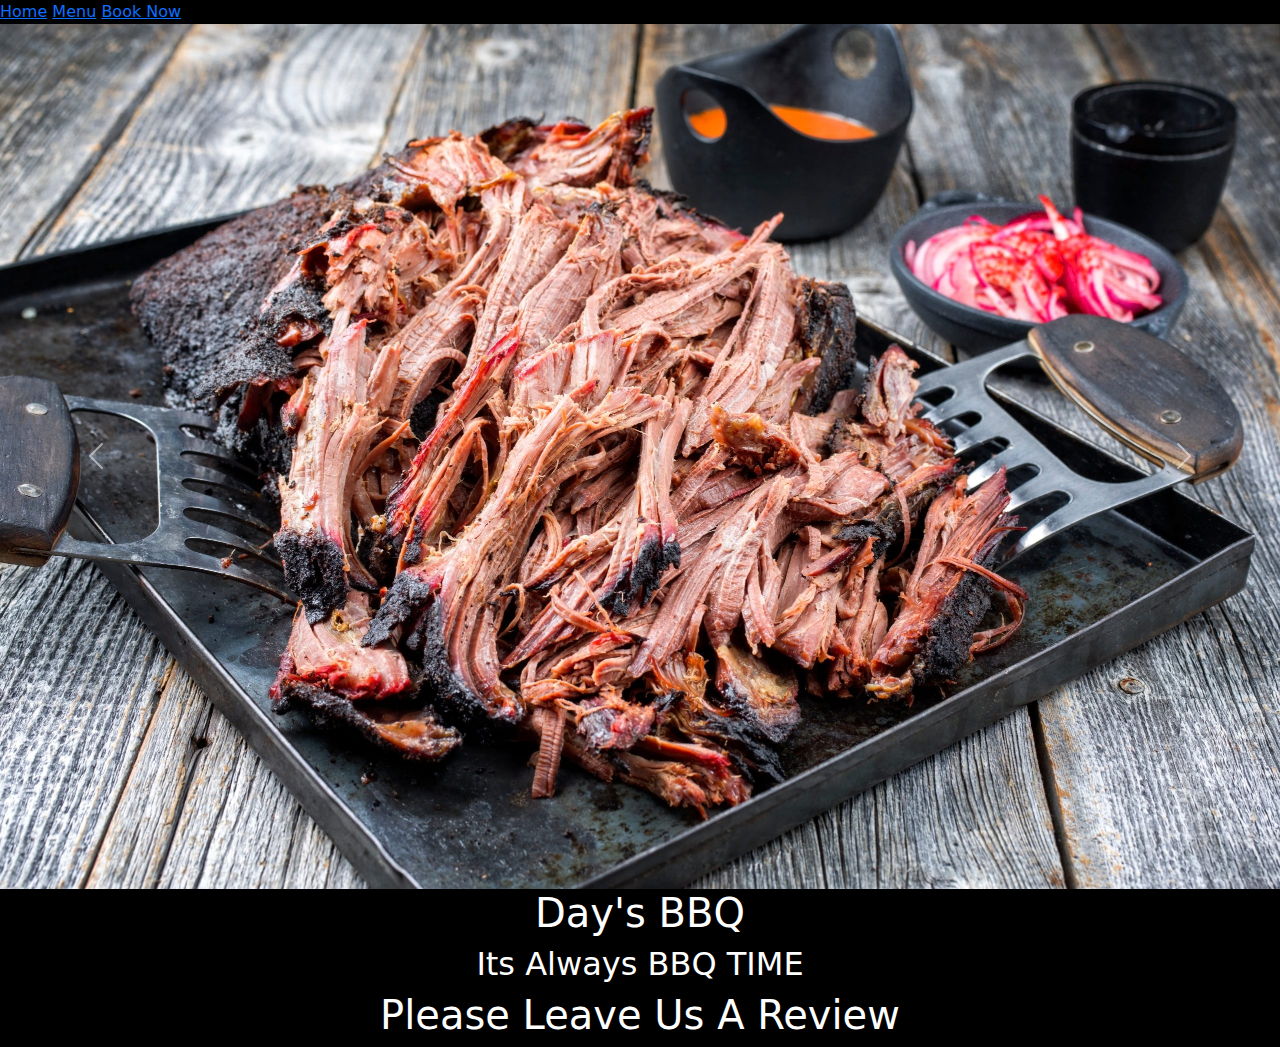
<file: Index.html>
<!DOCTYPE html>
<html lang="en">
<head>
    <meta charset="UTF-8">
    <meta name="viewport" content="width=device-width, initial-scale=1.0">
    <title>Day's BBQ</title>
    <link href="https://cdn.jsdelivr.net/npm/bootstrap@5.3.3/dist/css/bootstrap.min.css" rel="stylesheet" integrity="sha384-QWTKZyjpPEjISv5WaRU9OFeRpok6YctnYmDr5pNlyT2bRjXh0JMhjY6hW+ALEwIH" crossorigin="anonymous">
    <link rel="stylesheet" href="./style/style.css">
</head>
<body>
    <header>
        <nav> 
            <a href="./Index.html">Home</a>
            <a href="./Menu.html">Menu</a>
            <a href="./BookNow.html">Book Now</a>
        </nav>
    </header>
    <main>
        <section>
            <div id="carouselExample" class="carousel slide">
                <div class="carousel-inner">
                  <div class="carousel-item active">
                    <img src="./images/Pulled-Beef--scaled.jpg" class="d-block w-100" alt="...">
                </div>
                <button class="carousel-control-prev" type="button" data-bs-target="#carouselExample" data-bs-slide="prev">
                  <span class="carousel-control-prev-icon" aria-hidden="true"></span>
                  <span class="visually-hidden">Previous</span>
                </button>
                <button class="carousel-control-next" type="button" data-bs-target="#carouselExample" data-bs-slide="next">
                  <span class="carousel-control-next-icon" aria-hidden="true"></span>
                  <span class="visually-hidden">Next</span>
                </button>
            </div>
        </section>
    </main>
    <h1>Day's BBQ</h1>
    <h2>Its Always BBQ TIME</h2>
        <script src="https://cdn.jsdelivr.net/npm/bootstrap@5.3.3/dist/js/bootstrap.bundle.min.js" integrity="sha384-YvpcrYf0tY3lHB60NNkmXc5s9fDVZLESaAA55NDzOxhy9GkcIdslK1eN7N6jIeHz" crossorigin="anonymous"></script>
</body>
<footer>
  <h1>Please Leave Us A Review</h1>    
</footer>
</html>
</file>
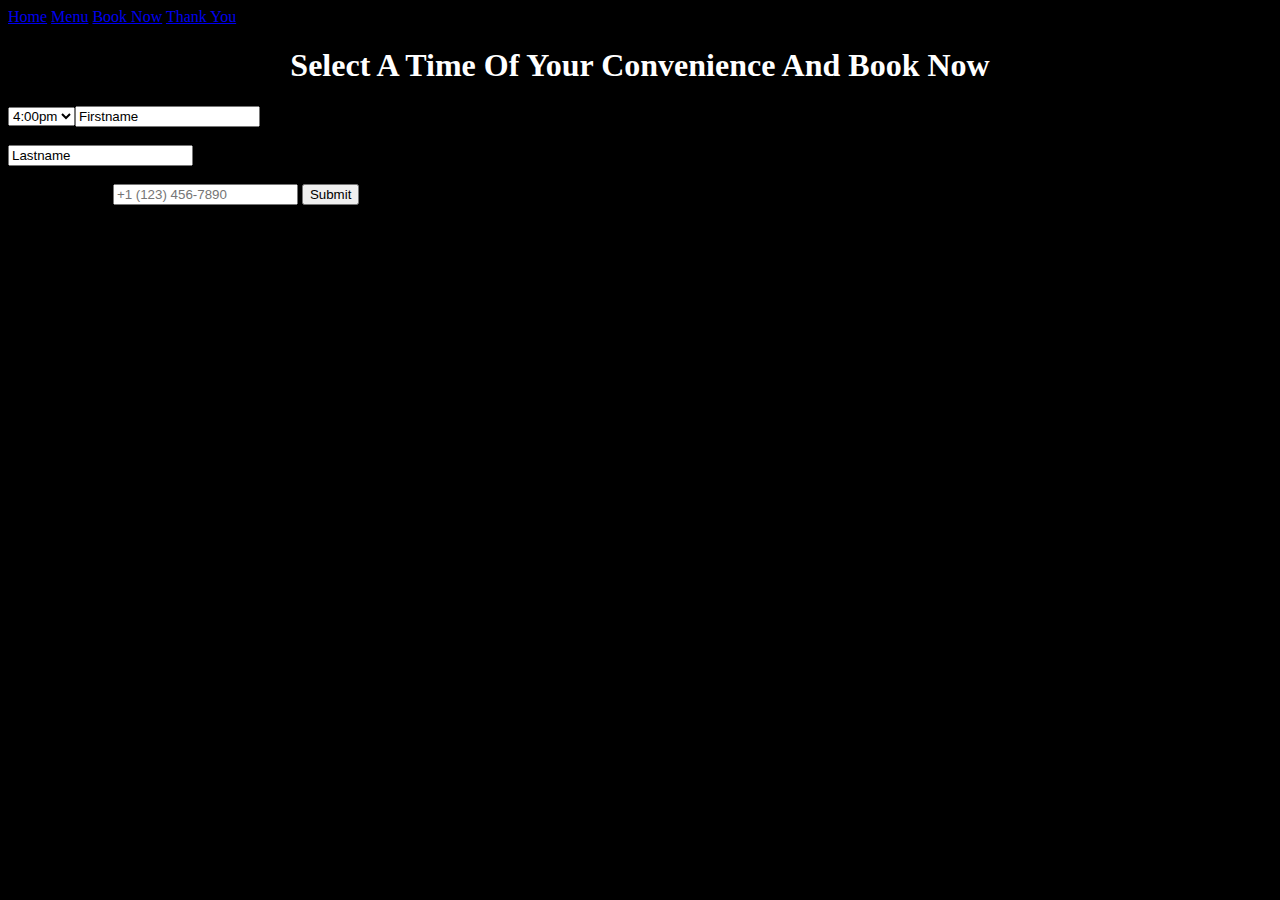
<file: bookNow.html>
<!DOCTYPE html>
<html lang="en">
<head>
    <meta charset="UTF-8">
    <meta name="viewport" content="width=device-width, initial-scale=1.0">
    <title>Book Now</title>
    <link rel="stylesheet" href="./style/style.css">
</head>

<body class="black">
    <header class="white">
        <nav>
            <a href="./Index.html">Home</a>
            <a href="./Menu.html">Menu</a>
            <a href="./BookNow.html">Book Now</a>
            <a href="Thank You.html">Thank You</a>
        </nav>
    </header>
       <main>
          <h1> Select A Time Of Your Convenience And Book Now </h1>
          <div>
            <select name="" id="">
              <option> 4:00pm </option>
              <option> 4:30pm</option>
              <option> 5:00pm</option>
              <option> 5:30pm</option>
              <option> 6:00pm</option>
              <option> 6:30pm</option>
          </div>
          <h2> Name And Phone Number</h2>
          <form action="ThankYou.html" method="get">
            <form>
              <label for="fname">First name:</label><br>
              <input type="text" id="fname" name="fname" value="Firstname"><br>
              <label for="lname">Last name:</label><br>
              <input type="text" id="lname" name="lname" value="Lastname"><br><br>
              <label for="phone">Phone Number:</label>
              <input type="tel" id="phone" name="phone" placeholder="+1 (123) 456-7890">
              <input type="submit" value="Submit">
            </form>
          </main>
           
        
    <!--You FORM-->
    <script src="https://cdn.jsdelivr.net/npm/bootstrap@5.3.3/dist/js/bootstrap.bundle.min.js" integrity="sha384-YvpcrYf0tY3lHB60NNkmXc5s9fDVZLESaAA55NDzOxhy9GkcIdslK1eN7N6jIeHz" crossorigin="anonymous"></script>
</body>
</html>
</file>
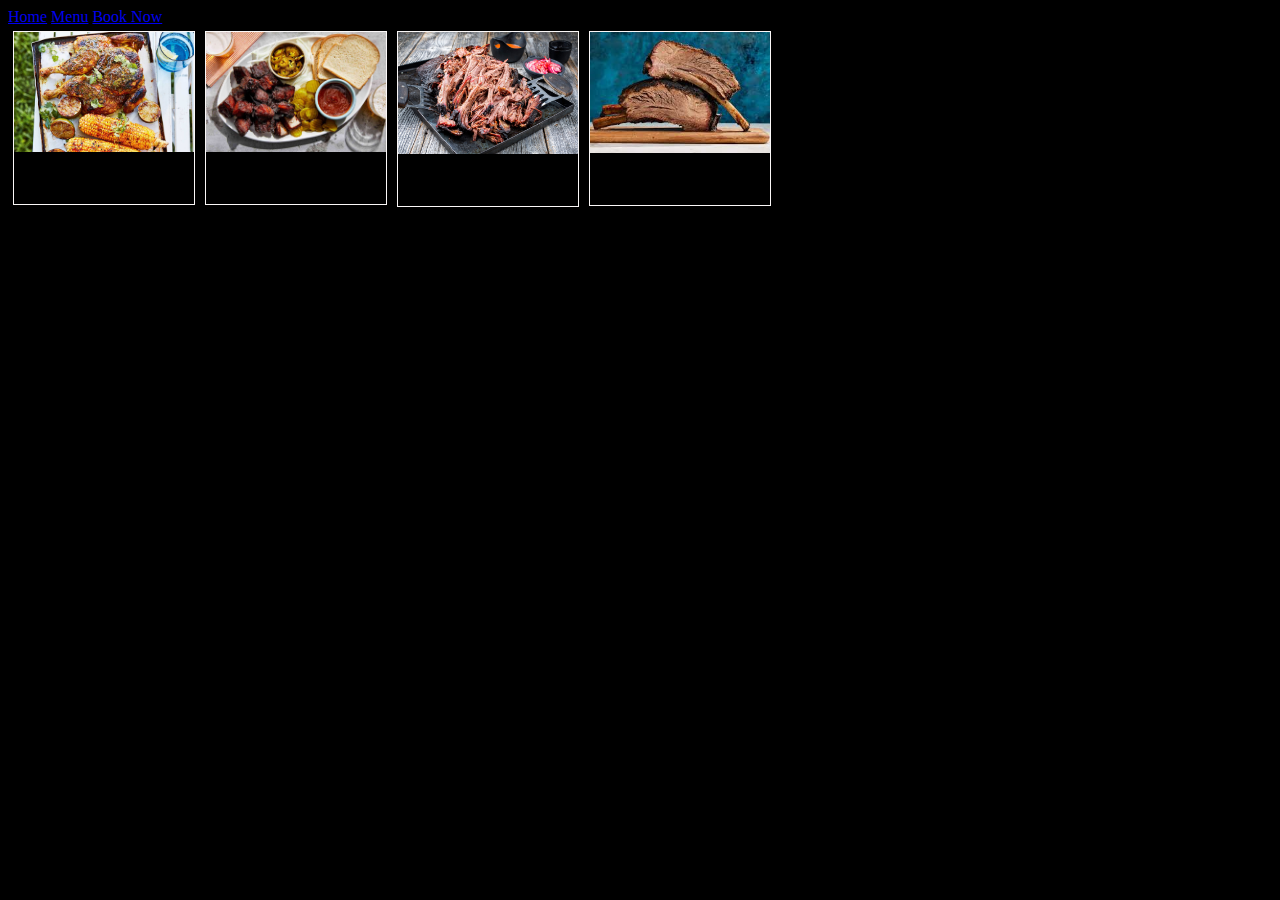
<file: Menu.html>
<!DOCTYPE html>
<html>
<head>
    <meta charset="UTF-8" />
    <title>Menu</title>
    <meta name="viewport" content="width=device-width, initial-scale=1.0">
    <title>Book Now</title>
    <link rel="stylesheet" href="./style/style.css">
</head>

<body class="black"> 
    <header class="white">
        <nav>
            <a href="./Index.html">Home</a>
            <a href="./Menu.html">Menu</a>
            <a href="./BookNow.html">Book Now</a>
        </nav>
        <body>
        <div class="gallery">
            <a target="_blank" href="images/whole-butterflied-bbq-chicken-taste_1980x1320-133705-1.jpg">
              <img src="images/whole-butterflied-bbq-chicken-taste_1980x1320-133705-1.jpg" alt="Chicken" width="600" height="400">
            </a>
            <div class="desc">Chicken</div>
          </div>
          
          <div class="gallery">
            <a target="_blank" href="images/pork-belly-burnt-ends-FT-RECIPE0521-70444ff3faf0461d8243b75765c15c40.jpg">
              <img src="images/pork-belly-burnt-ends-FT-RECIPE0521-70444ff3faf0461d8243b75765c15c40.jpg" alt="Pork Belly" width="600" height="400">
            </a>
            <div class="desc">Pork Belly Burnt Ends</div>
          </div>
          
          <div class="gallery">
            <a target="_blank" href="images/Pulled-Beef--scaled.jpg">
              <img src="images/Pulled-Beef--scaled.jpg" alt="Pulled Beef" width="600" height="400">
            </a>
            <div class="desc">Pulled Beef</div>
          </div>
          
          <div class="gallery">
            <a target="_blank" href="images/download.jpeg">
              <img src="images/download.jpeg" alt="Ribs" width="600" height="400">
            </a>
            <div class="desc">Ribs</div>
          </div>
        </body>
    </main>
    </header>
     <!--You FORM-->
     <script src="https://cdn.jsdelivr.net/npm/bootstrap@5.3.3/dist/js/bootstrap.bundle.min.js" integrity="sha384-YvpcrYf0tY3lHB60NNkmXc5s9fDVZLESaAA55NDzOxhy9GkcIdslK1eN7N6jIeHz" crossorigin="anonymous"></script>
</body>
</html>
</file>
<file: style/style.css>
body {
    background-color: black;
}

.black {
    background-color: black;
}

h1 {
        color: white;
        text-align: center;
 }

h2 {
        color: white;
        text-align: center;
 }
      
 div.gallery {
    margin: 5px;
    border: 1px solid #faf7f7;
    float: left;
    width: 180px;
  }
  
  div.gallery:hover {
    border: 1px solid #fffbfb;
  }
  
  div.gallery img {
    width: 100%;
    height: auto;
  }
  
  div.desc {
    padding: 15px;
    text-align: center;
  }
</file>
